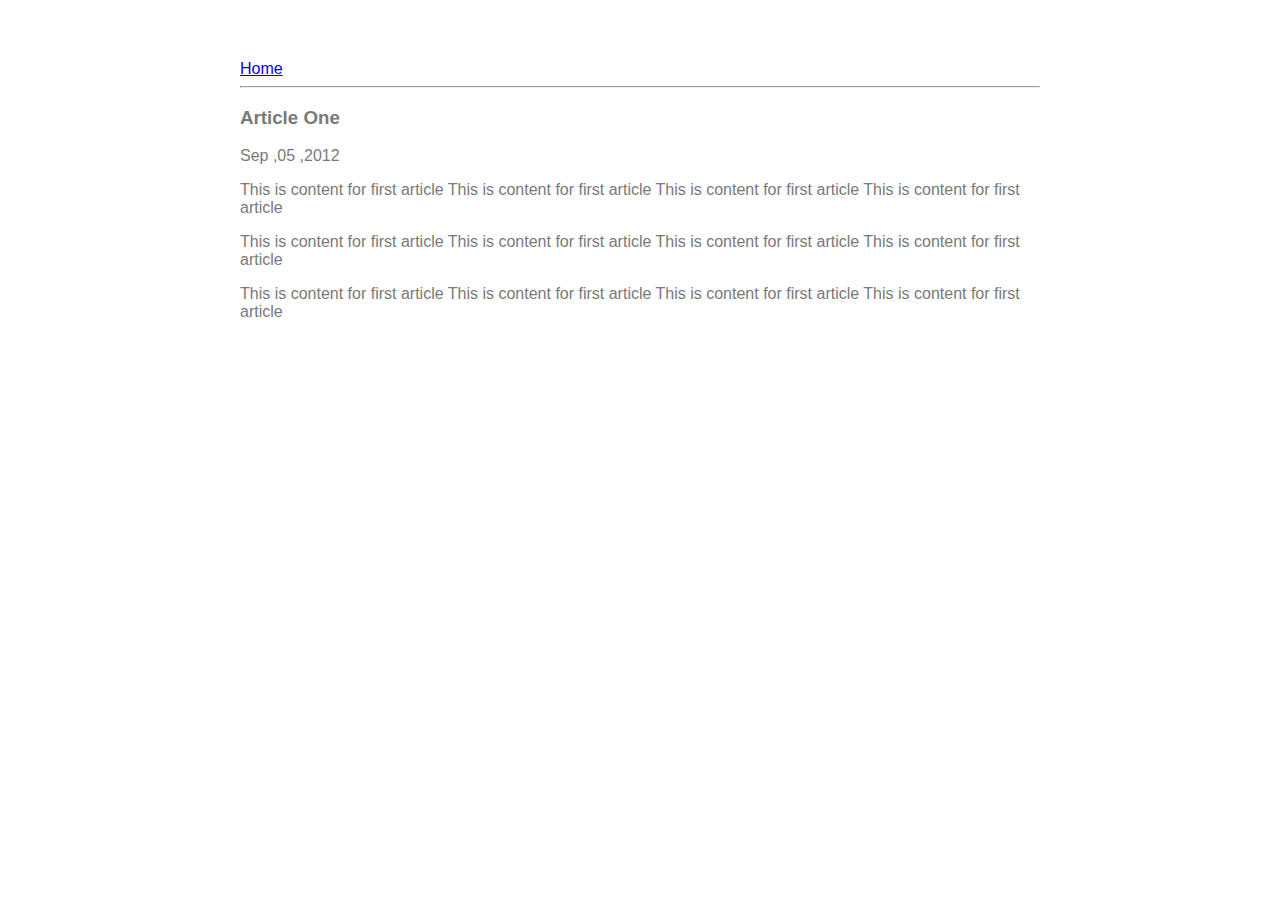
<file: ui/article-one.html>
<!DOCTYPE html>
        <head>
            <title>Article one ,I am Prabhavati</title>
            <meta name="viewport" content="width-device-width, initial-scale-1"/>
            <link href="/ui/style.css" rel="stylesheet" />
        </head>
            <body>
                <div class="container">
                    <div>
                    <a href="/">Home</a>
                </div>
                <hr/>
                <h3>Article One</h3>
                <div>
                    Sep ,05 ,2012
               </div>
               <div>
                   <p>This is content for first article 
                   This is content for first article
                   This is content for first article
                   This is content for first article
                   </p>
                   <p>This is content for first article 
                   This is content for first article
                   This is content for first article
                   This is content for first article
                   </p>
                   <p>This is content for first article 
                   This is content for first article
                   This is content for first article
                   This is content for first article
                   </p>
               </div>
                </div>
            </body>
</html>
</file>
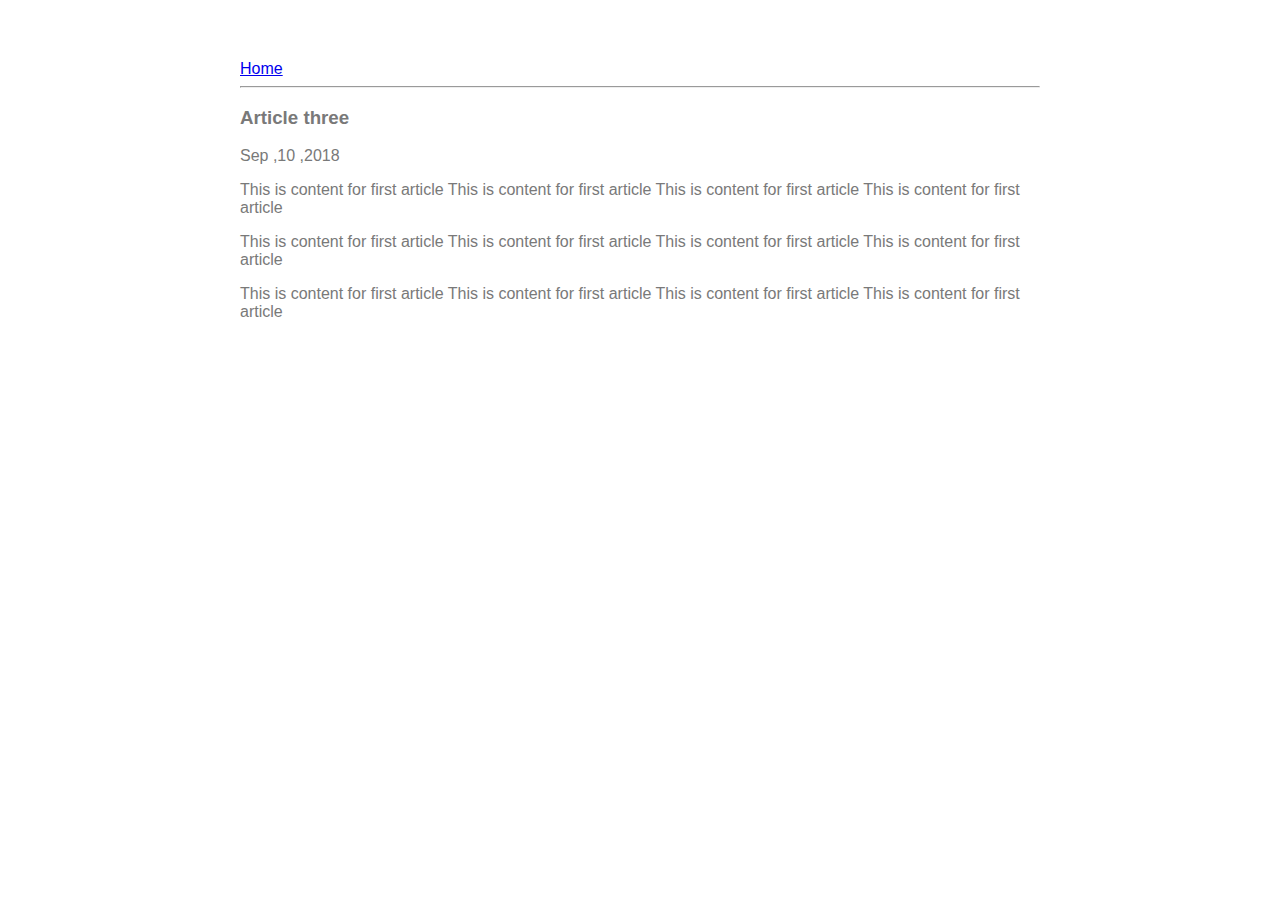
<file: ui/article-three.html>
<html>
    <head>
        <title>Article one ,i am prabhavati</title>
         <meta name="viewport" content="width-device-width, initial-scale-1"/>
           <link href="/ui/style.css" rel="stylesheet" />
    </head>
    <body>
        <div class="container">
        <div><a href="/">Home</a>
        </div>
        <hr/>
        <h3>Article three</h3>
        <div>
            Sep ,10 ,2018
       </div>
       <div>
           <p>This is content for first article 
           This is content for first article
           This is content for first article
           This is content for first article
           </p>
           <p>This is content for first article 
           This is content for first article
           This is content for first article
           This is content for first article
           </p>
           <p>This is content for first article 
           This is content for first article
           This is content for first article
           This is content for first article
           </p>
       </div>
       </div> 
    </body>
</html>
</file>
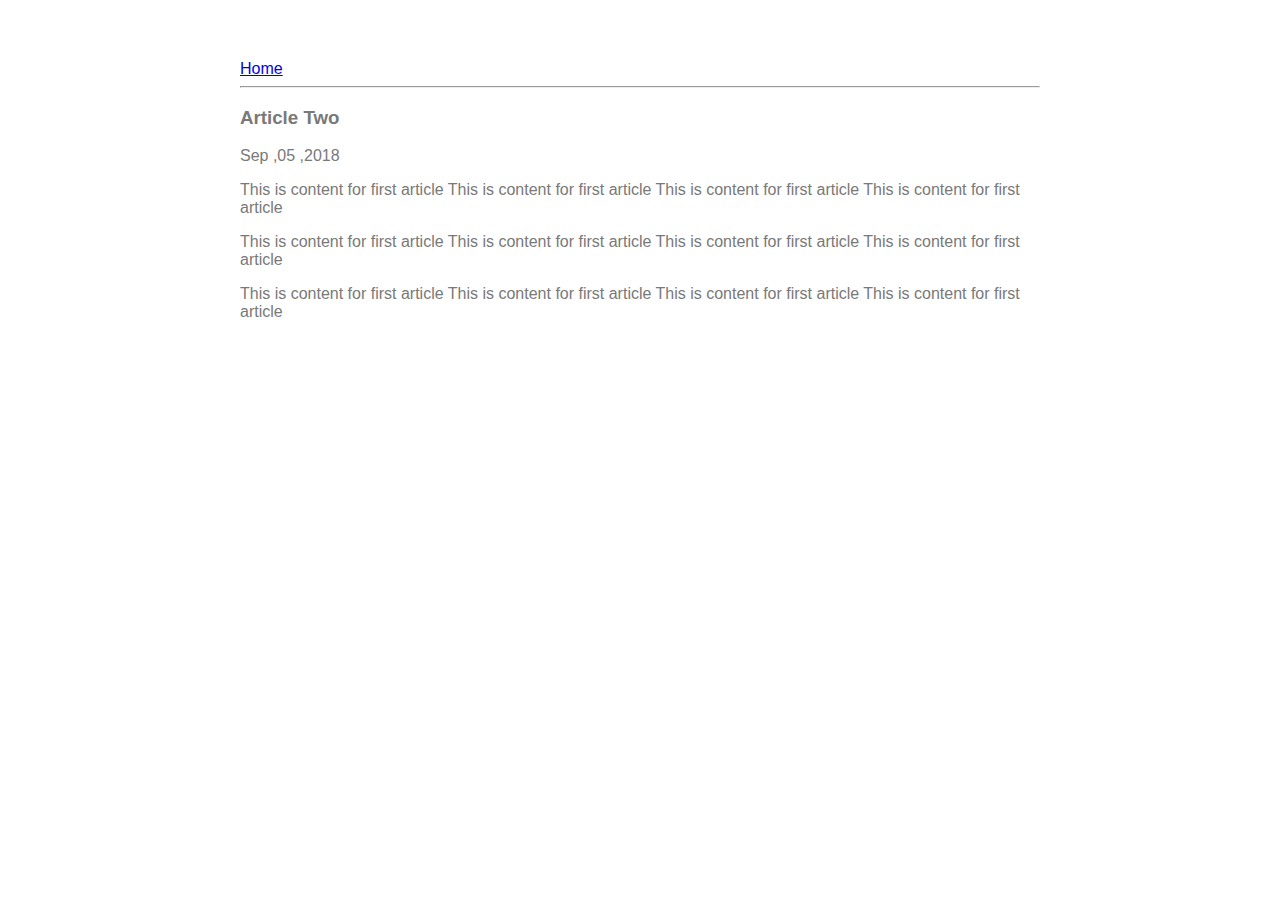
<file: ui/article-two.html>
<html>
        <head>
            <title>Article two ,i am prabhavati</title>
             <meta name="viewport" content="width-device-width, initial-scale-1"/>
                <link href="/ui/style.css" rel="stylesheet" />
        </head>
    
        <body>
                <div class="container">
                <div><a href="/">Home</a>
                </div>
                <hr/>
                <h3>Article Two</h3>
                <div>
                    Sep ,05 ,2018
               </div>
               <div>
                   <p>This is content for first article 
                   This is content for first article
                   This is content for first article
                   This is content for first article
                   </p>
                   <p>This is content for first article 
                   This is content for first article
                   This is content for first article
                   This is content for first article
                   </p>
                   <p>This is content for first article 
                   This is content for first article
                   This is content for first article
                   This is content for first article
                   </p>
               </div>
                </div>
        </body>
</html>
</file>
<file: ui/style.css>
body {
    font-family: sans-serif;
    margin-top: 60px;
}

.center {
    text-align: center;
}

.text-big {
    font-size: 300%;
}

.bold {
    font-weight: bold;
}

.img-medium {
    height: 200px;
}

.container{
    
    max-width: 800px;
    margin: 0 auto;
    color: #797979;
    font-family:sans-serif;
    padding-left: 20px;
    padding-right: 20px;
}
</file>
